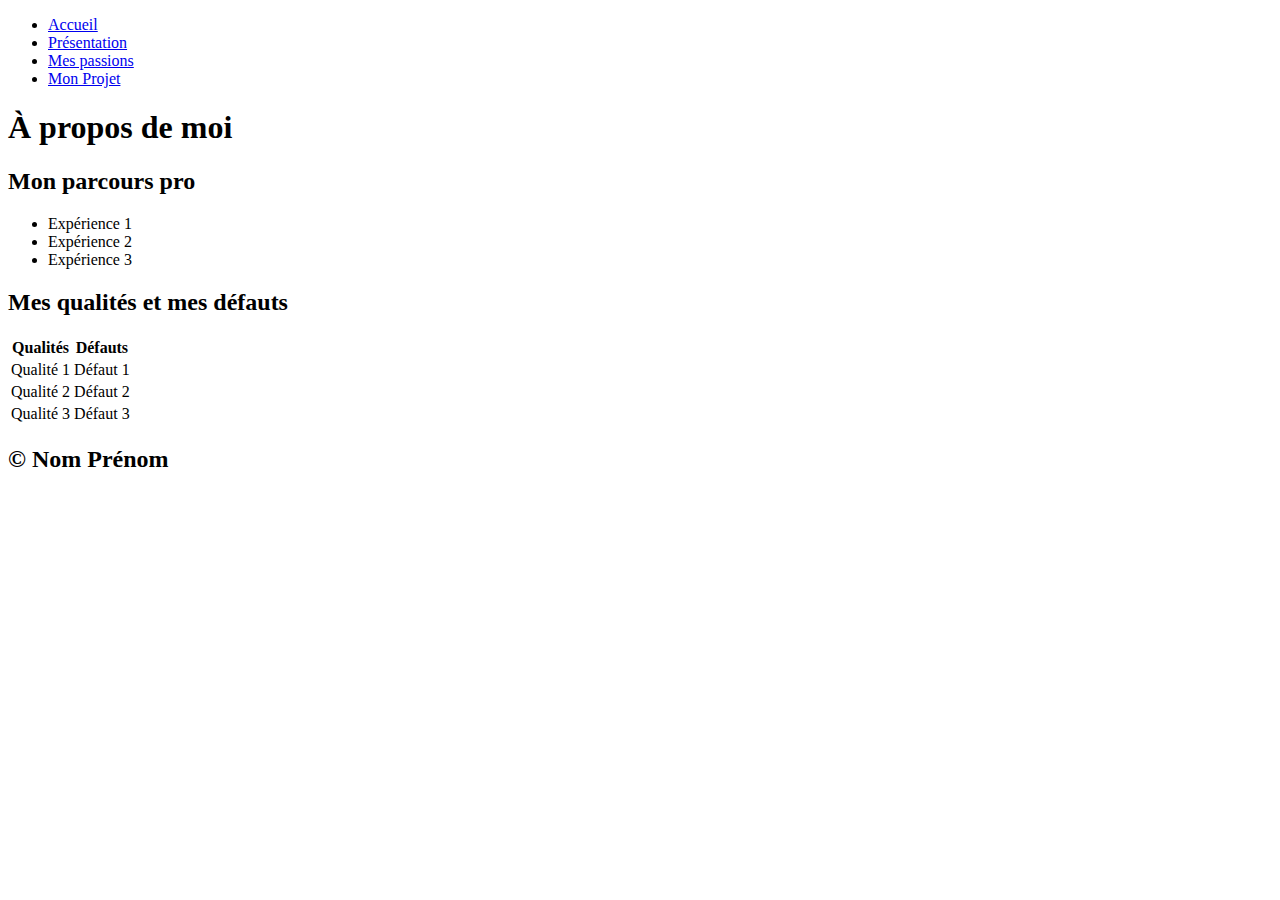
<file: presentation.html>
<!DOCTYPE html>
<html lang="fr">
  <head>
    <meta charset="UTF-8" />
    <meta name="viewport" content="width=device-width, initial-scale=1.0" />
    <title>Présentation</title>
  </head>
  <body>
    <header>
      <nav>
        <ul>
          <li><a href="index.html">Accueil</a></li>
          <li><a href="presentation.html">Présentation</a></li>
          <li><a href="passion.html">Mes passions</a></li>
          <li><a href="projet.html">Mon Projet</a></li>
        </ul>
      </nav>
    </header>
    <h1>À propos de moi</h1>
    <h2>Mon parcours pro</h2>
    <ul>
      <li>Expérience 1</li>
      <li>Expérience 2</li>
      <li>Expérience 3</li>
    </ul>
    <h2>Mes qualités et mes défauts</h2>
    <table>
      <thead>
        <tr>
          <th scope="col">Qualités</th>
          <th scope="col">Défauts</th>
        </tr>
      </thead>
      <tbody>
        <tr>
          <td>Qualité 1</td>
          <td>Défaut 1</td>
        </tr>
        <tr>
          <td>Qualité 2</td>
          <td>Défaut 2</td>
        </tr>
        <tr>
          <td>Qualité 3</td>
          <td>Défaut 3</td>
        </tr>
      </tbody>
    </table>
    <footer><h2>© Nom Prénom</h2></footer>
  </body>
</html>
</file>
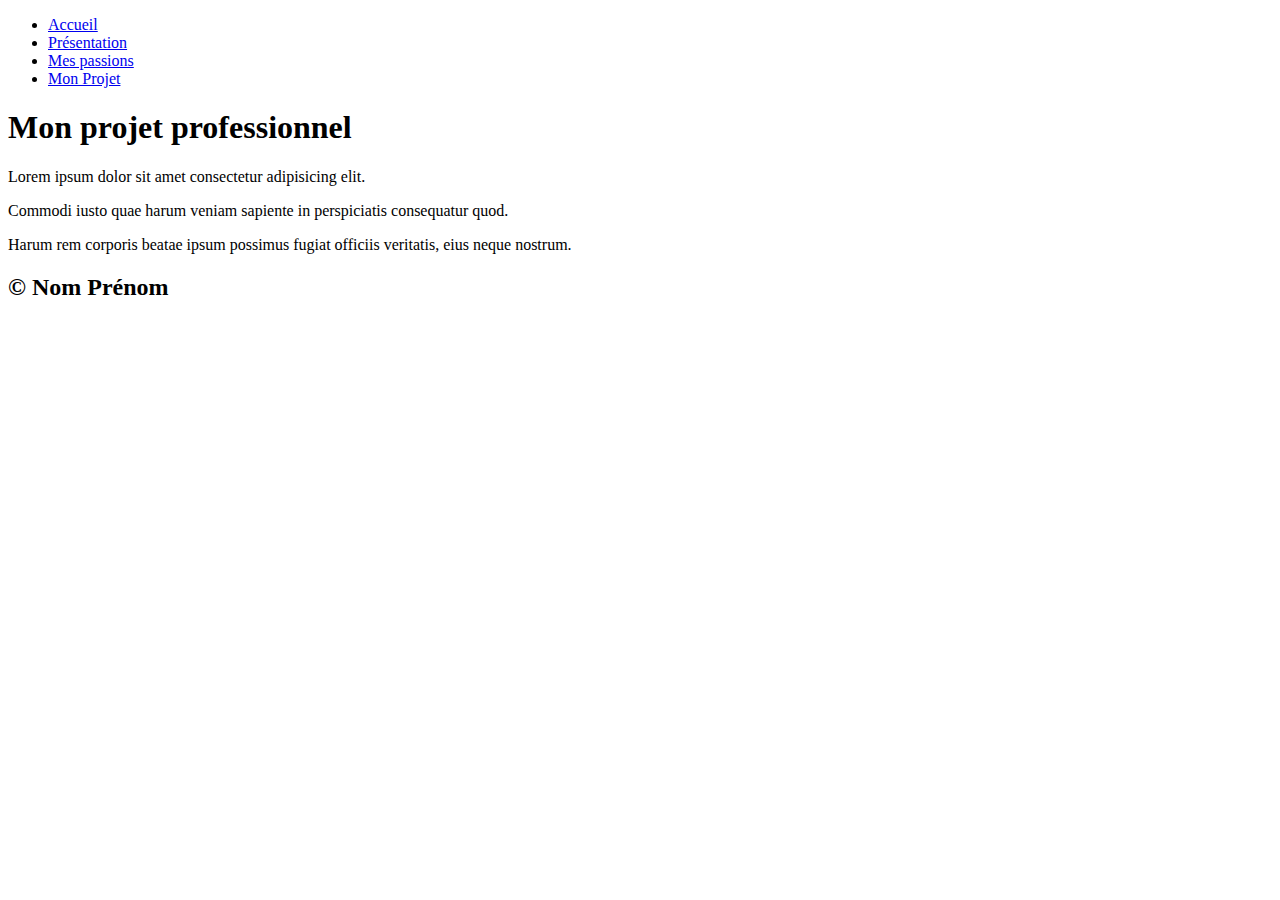
<file: projet.html>
<!DOCTYPE html>
<html lang="fr">
  <head>
    <meta charset="UTF-8" />
    <meta name="viewport" content="width=device-width, initial-scale=1.0" />
    <title>Document</title>
  </head>
  <body>
    <header>
      <nav>
        <ul>
          <li><a href="index.html">Accueil</a></li>
          <li><a href="presentation.html">Présentation</a></li>
          <li><a href="passion.html">Mes passions</a></li>
          <li><a href="projet.html">Mon Projet</a></li>
        </ul>
      </nav>
    </header>
    <h1>Mon projet professionnel</h1>
    <p>Lorem ipsum dolor sit amet consectetur adipisicing elit.</p>
    <p>
      Commodi iusto quae harum veniam sapiente in perspiciatis consequatur quod.
    </p>
    <p>
      Harum rem corporis beatae ipsum possimus fugiat officiis veritatis, eius
      neque nostrum.
    </p>
    <footer><h2>© Nom Prénom</h2></footer>
  </body>
</html>
</file>
